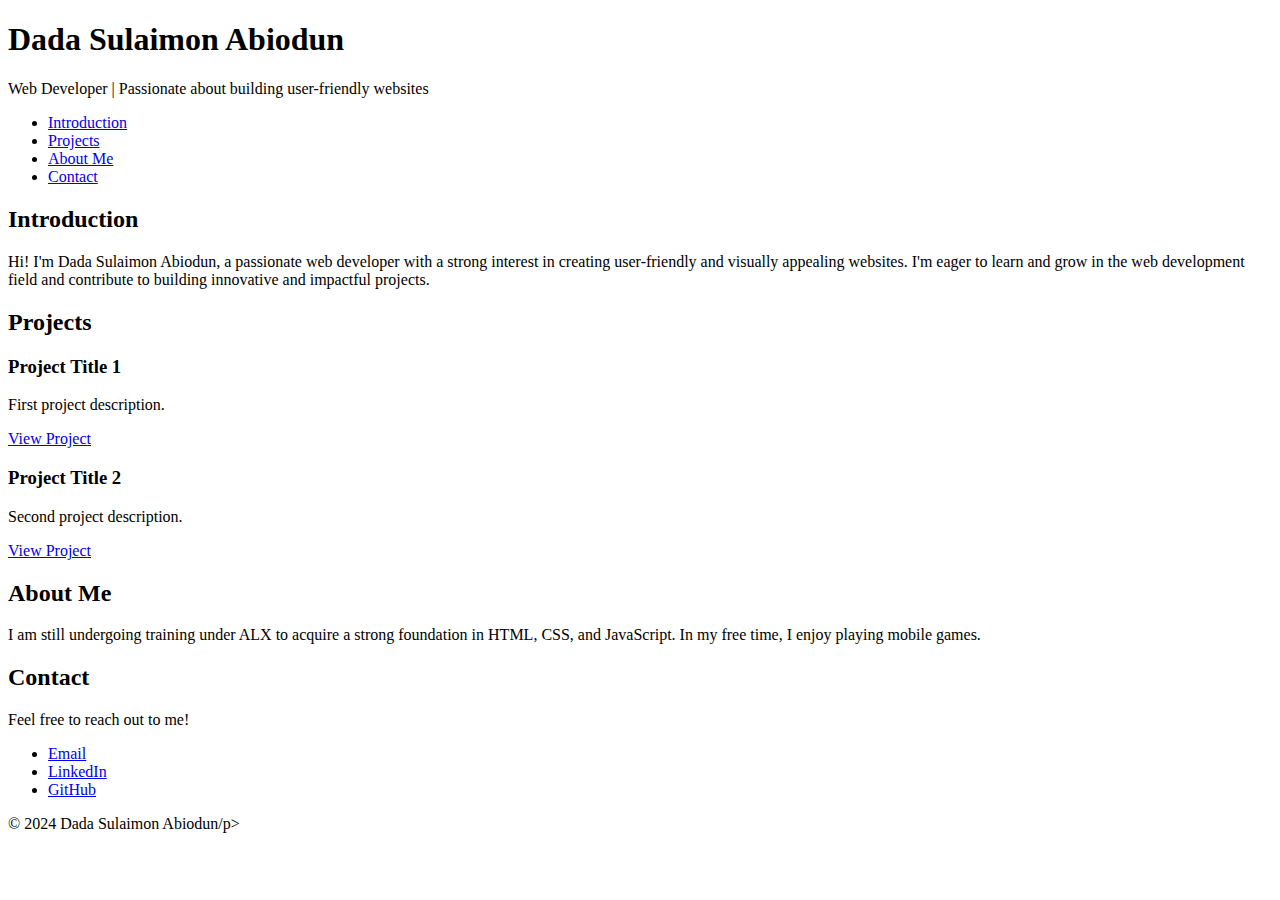
<file: portfolio/index.html>
<!DOCTYPE html>
<html lang="en">
<head>
    <meta charset="utf-8">
    <title>Dada Sulaimon Abiodun - Personal Portfolio</title>
    <meta name="viewport" content="width=device-width, initial-scale=1.0">
</head>
<body>
  <header>
    <h1>Dada Sulaimon Abiodun</h1>
    <p>Web Developer | Passionate about building user-friendly websites</p>
  </header>
  <nav>
    <ul>
      <li><a href="#introduction">Introduction</a></li>
      <li><a href="#projects">Projects</a></li>
      <li><a href="#about">About Me</a></li>
      <li><a href="#contact">Contact</a></li>
    </ul>
  </nav>
  <section id="introduction">
    <h2>Introduction</h2>
  <p>Hi! I'm Dada Sulaimon Abiodun, a passionate web developer with a strong interest in creating user-friendly and visually appealing websites. I'm eager to learn and grow in the web development field and contribute to building innovative and impactful projects.</p>
  </section>
  <section id="projects">
    <h2>Projects</h2>
    <article>
      <h3>Project Title 1</h3>
      <p>First project description.</p>
      <a href="https://www.example.com/project1" target="_blank">View Project</a>
    </article>
    <article>
      <h3>Project Title 2</h3>
      <p>Second project description.</p>
      <a href="https://www.example.com/project2" target="_blank">View Project</a>
    </article>
    </section>
  <section id="about">
    <h2>About Me</h2>
    <p>I am still undergoing training under ALX to acquire a strong foundation in HTML, CSS, and JavaScript. In my free time, I enjoy playing mobile games.</p>
  </section>
  <section id="contact">
    <h2>Contact</h2>
    <p>Feel free to reach out to me!</p>
    <ul>
      <li><a href="mailto:abiodunsulaimon08@gmail.com">Email</a></li>
      <li><a href="https://www.linkedin.com/in/sulaimondada/" target="_blank">LinkedIn</a></li>
      <li><a href="https://github.com/ecstasy-cypher" target="_blank">GitHub</a></li>
    </ul>
  </section>
  <footer>
    <p>&copy; 2024 Dada Sulaimon Abiodun/p>
  </footer>
</body>
</html>
</file>
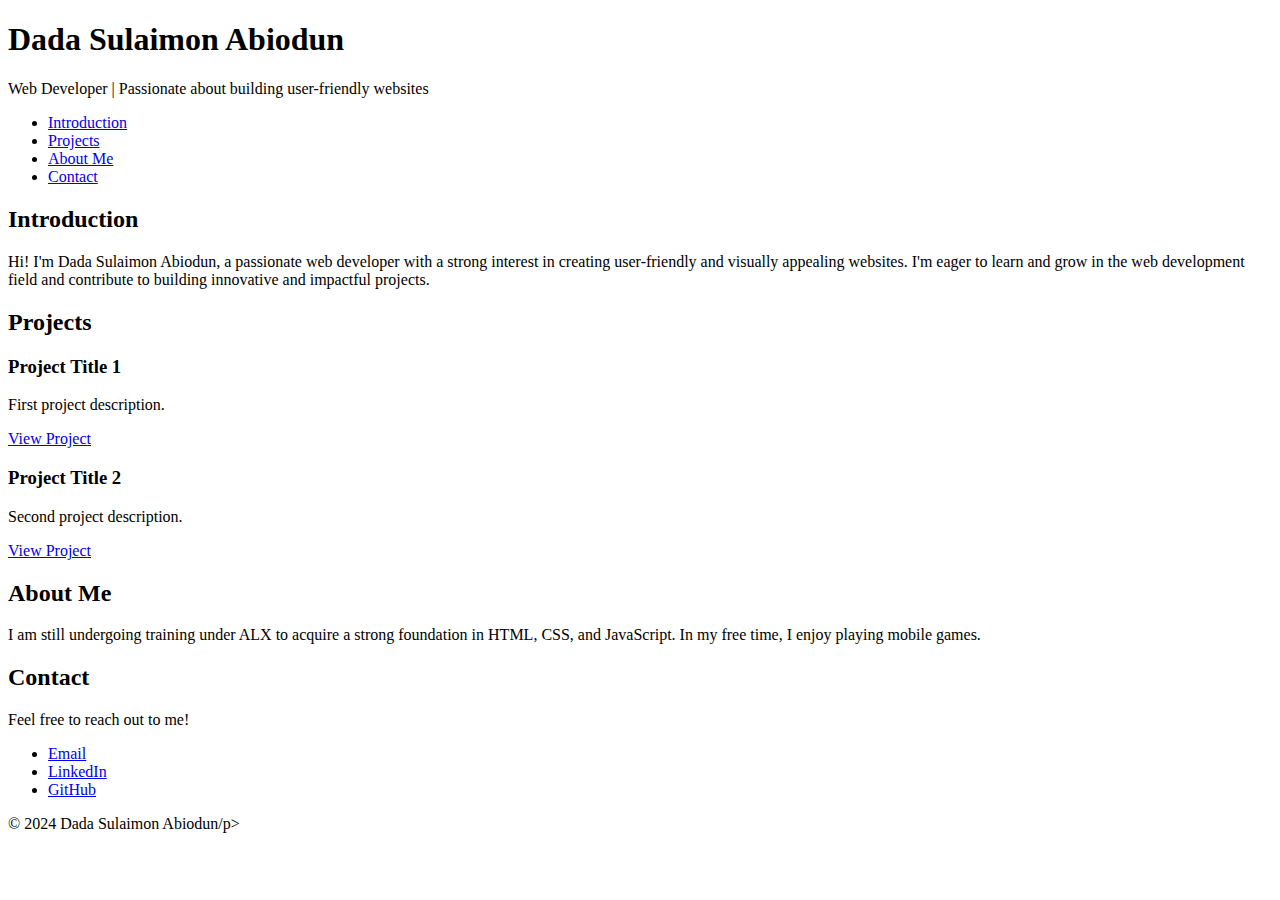
<file: Portfolio/index.html>
<!DOCTYPE html>
<html lang="en">
<head>
    <meta charset="UTF-8">
    <meta name="viewport" content="width=device-width, initial-scale=1.0">
    <title>Dada Sulaimon Abiodun - Personal Portfolio</title>
</head>
<body>
  <header>
    <h1>Dada Sulaimon Abiodun</h1>
    <p>Web Developer | Passionate about building user-friendly websites</p>
  </header>
  <nav>
    <ul>
      <li><a href="#introduction">Introduction</a></li>
      <li><a href="#projects">Projects</a></li>
      <li><a href="#about">About Me</a></li>
      <li><a href="#contact">Contact</a></li>
    </ul>
  </nav>
  <section id="Introduction">
    <h2>Introduction</h2>
  <p>Hi! I'm Dada Sulaimon Abiodun, a passionate web developer with a strong interest in creating user-friendly and visually appealing websites. I'm eager to learn and grow in the web development field and contribute to building innovative and impactful projects.</p>
  </section>

  <section id="projects">
    <h2>Projects</h2>
    <article class="project">
      <h3>Project Title 1</h3>
      <p>First project description.</p>
      <a href="https://www.example.com/project1" target="_blank">View Project</a>
    </article>
    <article class="project">
      <h3>Project Title 2</h3>
      <p>Second project description.</p>
      <a href="https://www.example.com/project2" target="_blank">View Project</a>
    </article>
    </section>

  <section id="about">
    <h2>About Me</h2>
    <p>I am still undergoing training under ALX to acquire a strong foundation in HTML, CSS, and JavaScript. In my free time, I enjoy playing mobile games.</p>
  </section>

  <section id="contact">
    <h2>Contact</h2>
    <p>Feel free to reach out to me!</p>
    <ul>
      <li><a href="mailto:abiodunsulaimon08@gmail.com">Email</a></li>
      <li><a href="https://www.linkedin.com/in/sulaimondada/" target="_blank">LinkedIn</a></li>
      <li><a href="https://github.com/ecstasy-cypher" target="_blank">GitHub</a></li>
    </ul>
  </section>
  <footer>
    <p>&copy; 2024 Dada Sulaimon Abiodun/p>
  </footer>
</body>
</html>
</file>
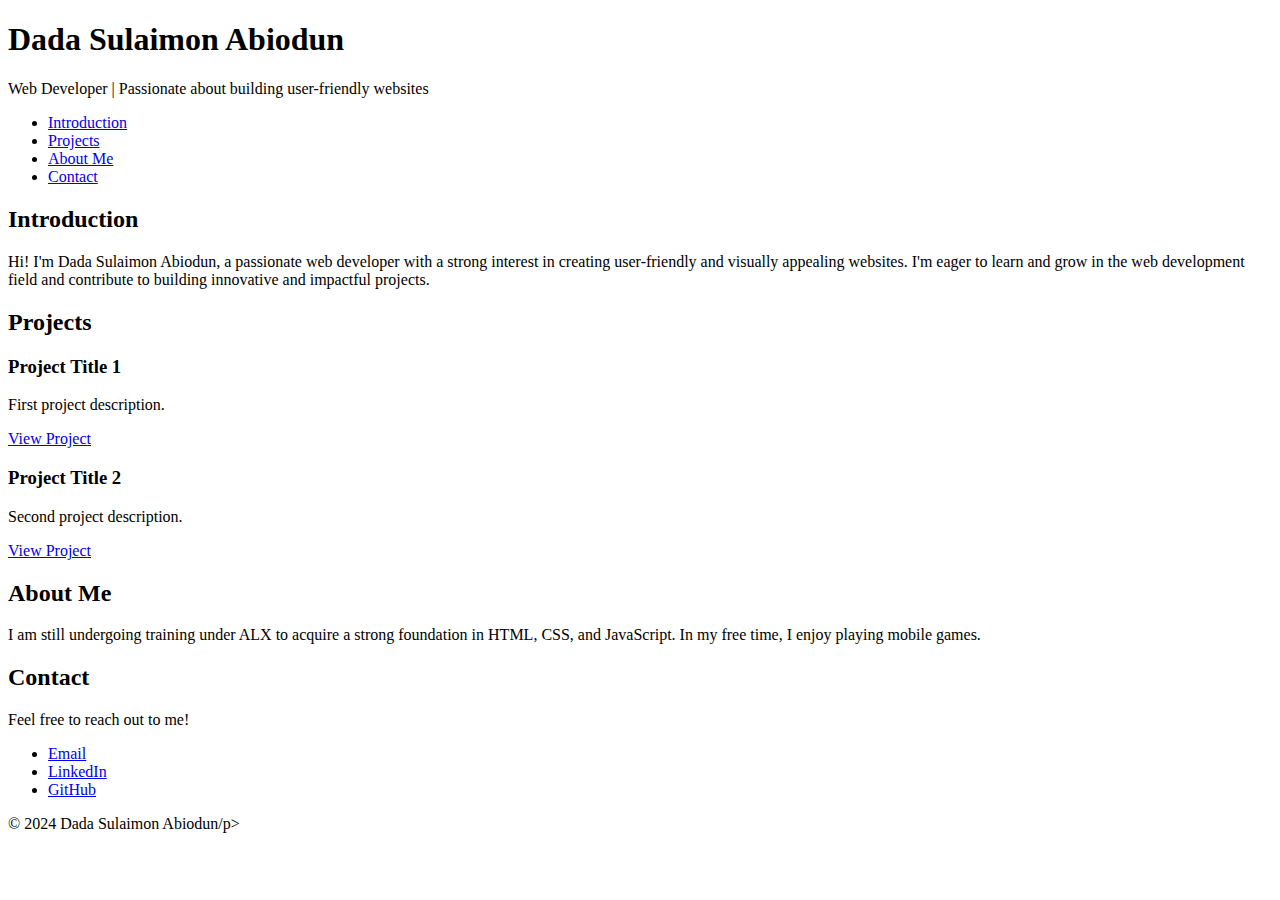
<file: html_basic/portfolio/index.html>
<!DOCTYPE html>
<html lang="en">
<head>
    <meta charset="UTF-8">
    <meta name="viewport" content="width=device-width, initial-scale=1.0">
    <title>Dada Sulaimon Abiodun - Personal Portfolio</title>
</head>
<body>
  <header>
    <h1>Dada Sulaimon Abiodun</h1>
    <p>Web Developer | Passionate about building user-friendly websites</p>
  </header>
  <nav>
    <ul>
      <li><a href="#introduction">Introduction</a></li>
      <li><a href="#projects">Projects</a></li>
      <li><a href="#about">About Me</a></li>
      <li><a href="#contact">Contact</a></li>
    </ul>
  </nav>
  <section id="Introduction">
    <h2>Introduction</h2>
  <p>Hi! I'm Dada Sulaimon Abiodun, a passionate web developer with a strong interest in creating user-friendly and visually appealing websites. I'm eager to learn and grow in the web development field and contribute to building innovative and impactful projects.</p>
  </section>
  <section id="projects">
    <h2>Projects</h2>
    <article class="project">
      <h3>Project Title 1</h3>
      <p>First project description.</p>
      <a href="https://www.example.com/project1" target="_blank">View Project</a>
    </article>
    <article class="project">
      <h3>Project Title 2</h3>
      <p>Second project description.</p>
      <a href="https://www.example.com/project2" target="_blank">View Project</a>
    </article>
    </section>
  <section id="about">
    <h2>About Me</h2>
    <p>I am still undergoing training under ALX to acquire a strong foundation in HTML, CSS, and JavaScript. In my free time, I enjoy playing mobile games.</p>
  </section>
  <section id="contact">
    <h2>Contact</h2>
    <p>Feel free to reach out to me!</p>
    <ul>
      <li><a href="mailto:abiodunsulaimon08@gmail.com">Email</a></li>
      <li><a href="https://www.linkedin.com/in/sulaimondada/" target="_blank">LinkedIn</a></li>
      <li><a href="https://github.com/ecstasy-cypher" target="_blank">GitHub</a></li>
    </ul>
  </section>
  <footer>
    <p>&copy; 2024 Dada Sulaimon Abiodun/p>
  </footer>
</body>
</html>
</file>
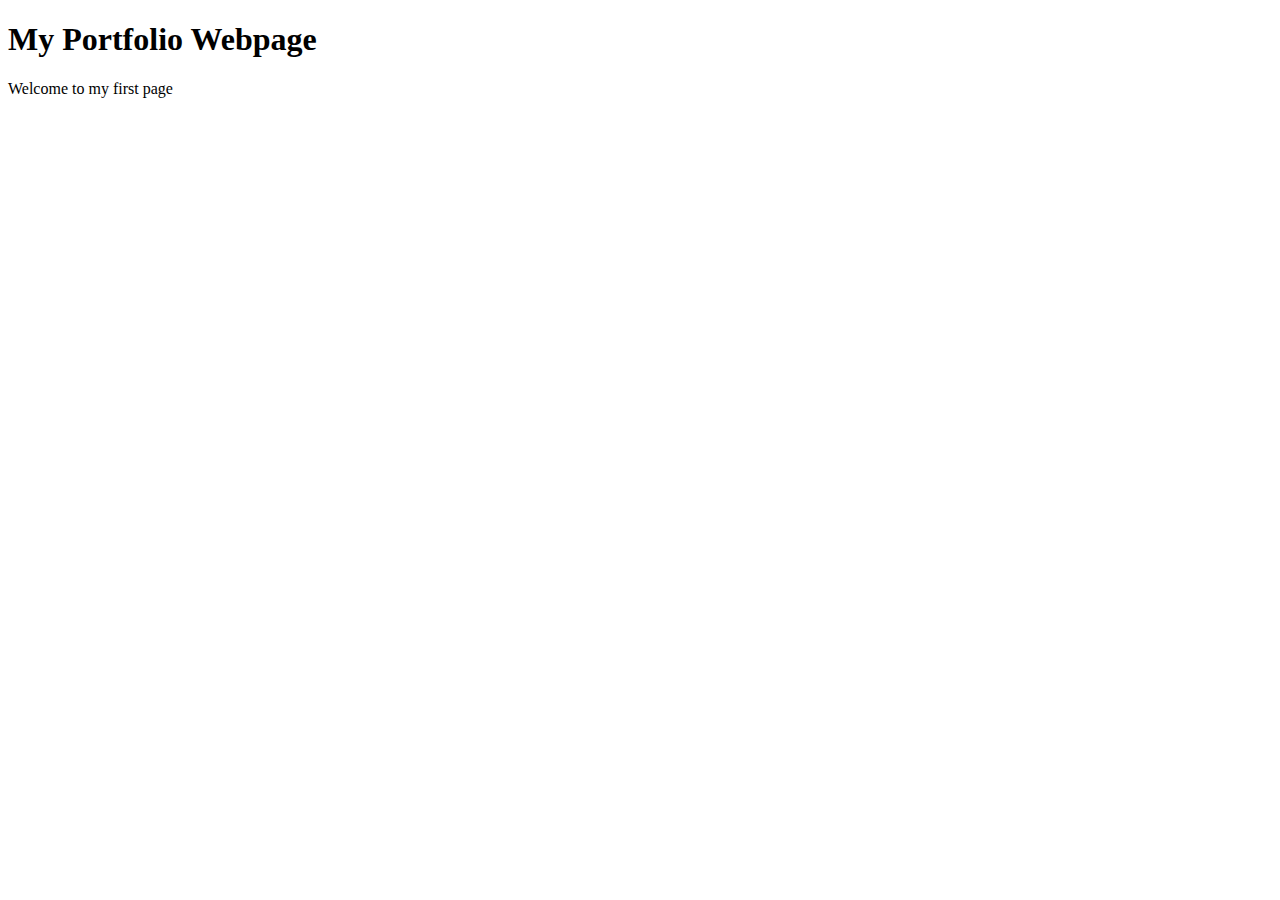
<file: html_basic/base_index.html>
<!DOCTYPE html>
<html lang="en">
  <head>
    <meta charset="UTF-8">
    <meta name="viewport" content="width=device-width, initial-scale=1.0">
    <title>My First Portfolio</title>
  </head>
  <body>
    <header>
      <h1>My Portfolio Webpage</h1>
    </header>
    <p>Welcome to my first page</p>
  </body>
</html>
</file>
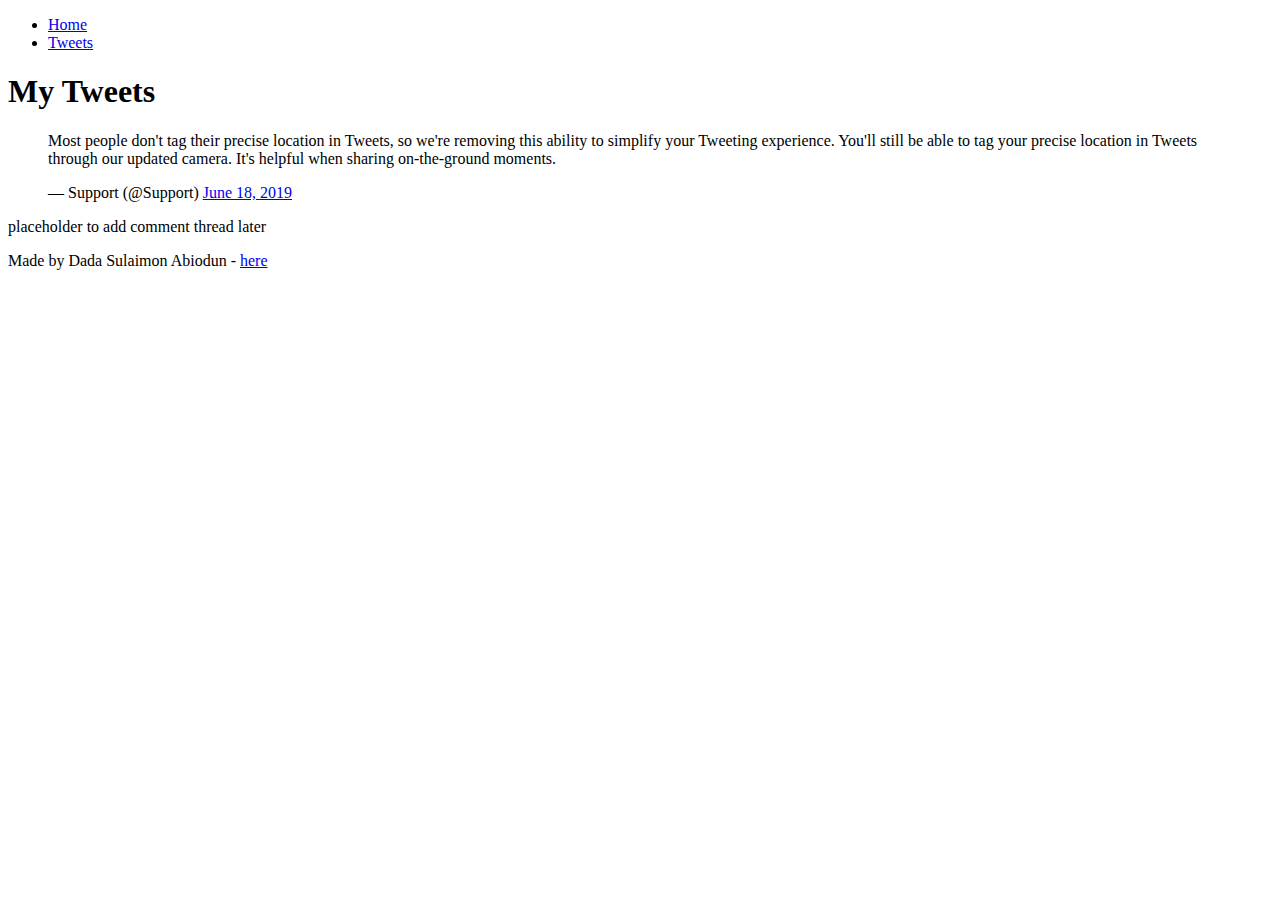
<file: html_basic/tweets.html>
<!DOCTYPE html>
<html lang="en">
<head>
    <meta charset="UTF-8">
    <meta name="viewport" content="width=device-width, initial-scale=1.0">
    <title>My Tweets</title>
</head>
<body>
    <header>
        <ul>
            <li><a href="index.html">Home</a></li>
            <li><a href="tweets.html">Tweets</a></li> 
        </ul>
    </header>
    <main>
        <article>
          <h1>My Tweets</h1>
          <blockquote class="twitter-tweet" data-media-max-width="560"><p lang="en" dir="ltr">Most people don&#39;t tag their precise location in Tweets, so we&#39;re removing this ability to simplify your Tweeting experience. You&#39;ll still be able to tag your precise location in Tweets through our updated camera. It&#39;s helpful when sharing on-the-ground moments.</p>&mdash; Support (@Support) <a href="https://twitter.com/Support/status/1141039841993355264?ref_src=twsrc%5Etfw">June 18, 2019</a></blockquote> 
          <script async src="https://platform.twitter.com/widgets.js"></script>
        </article>
        <aside>
            <p>placeholder to add comment thread later</p>
        </aside>
    </main>
    <footer>
      <p>Made by Dada Sulaimon Abiodun - <a href="https://github.com/ecstasy-cypher" target="_blank">here</a></p>
    </footer>
</body>
</html>
</file>
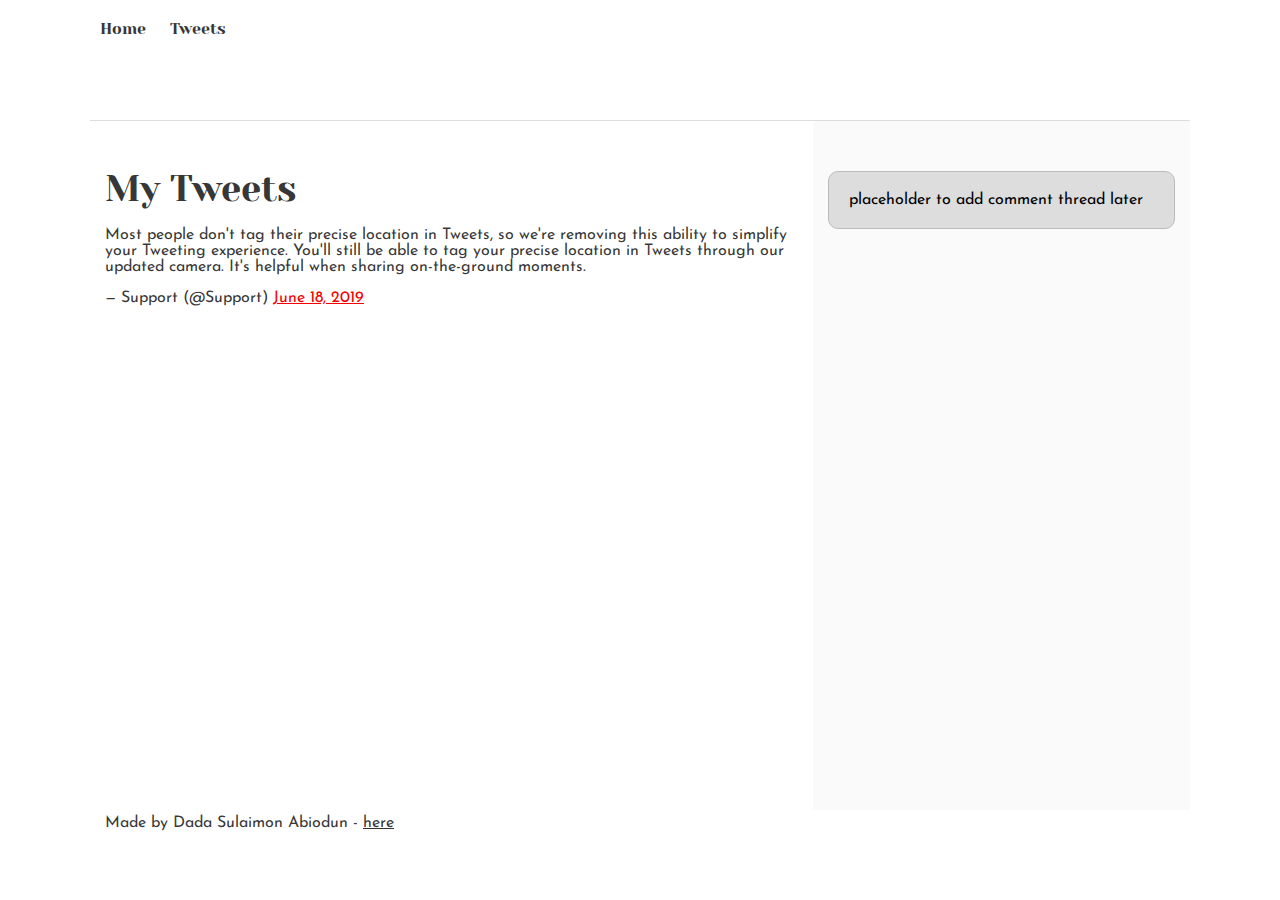
<file: css_basic/html_basic/tweets.html>
<!DOCTYPE html>
<html lang="en">
<head>
    <meta charset="UTF-8">
    <meta name="viewport" content="width=device-width, initial-scale=1.0">
    <title>My Tweets</title>
    <link href="base.css" rel="stylesheet">
    <link href="styles.css" rel="stylesheet">
</head>
<body>
    <header>
        <ul>
            <li><a href="index.html">Home</a></li>
            <li><a href="tweets.html">Tweets</a></li> 
        </ul>
    </header>
    <main>
        <article>
          <h1>My Tweets</h1>
          <blockquote class="twitter-tweet" data-media-max-width="560"><p lang="en" dir="ltr">Most people don&#39;t tag their precise location in Tweets, so we&#39;re removing this ability to simplify your Tweeting experience. You&#39;ll still be able to tag your precise location in Tweets through our updated camera. It&#39;s helpful when sharing on-the-ground moments.</p>&mdash; Support (@Support) <a href="https://twitter.com/Support/status/1141039841993355264?ref_src=twsrc%5Etfw">June 18, 2019</a></blockquote> 
          <script async src="https://platform.twitter.com/widgets.js"></script>
        </article>
        <aside>
            <p>placeholder to add comment thread later</p>
        </aside>
    </main>
    <footer>
      <p>Made by Dada Sulaimon Abiodun - <a href="https://github.com/ecstasy-cypher" target="_blank">here</a></p>
    </footer>
</body>
</html>
</file>
<file: css_basic/html_basic/base.css>
/* Importing webfonts */
/* (If you're learning CSS, you should disregard that) */

@import url(https://fonts.googleapis.com/css?family=Yeseva+One);
@import url(https://fonts.googleapis.com/css?family=Josefin+Sans:400,700,700italic,400italic);


/* CSS reset rules */

html, body {
	height: 100%;
	min-height: 100%;
}
html, body, div, span, applet, object, iframe,
h1, h2, h3, h4, h5, h6, p, blockquote, pre,
a, abbr, acronym, address, big, cite, code,
del, dfn, img, ins, kbd, q, s, samp,
small, strike, sub, sup, tt, var,
b, u, i, center,
dl, dt, dd,
fieldset, form, label, legend,
table, caption, tbody, tfoot, thead, tr, th, td,
article, aside, canvas, details, embed, 
figure, figcaption, footer, header, hgroup, 
menu, nav, output, ruby, section, summary,
time, mark, audio, video {
	margin: 0;
	padding: 0;
	border: 0;
	font-size: 100%;
	font: inherit;
	vertical-align: baseline;
}
/* HTML5 display-role reset for older browsers */
article, aside, details, figcaption, figure, 
footer, header, hgroup, menu, nav, section {
	display: block;
}
body {
	line-height: 1;
}
blockquote, q {
	quotes: none;
}
blockquote:before, blockquote:after,
q:before, q:after {
	content: '';
	content: none;
}
table {
	border-collapse: collapse;
	border-spacing: 0;
}


/* Fonts and colors */

body {
	font-family: 'Josefin Sans', serif;
	color: rgba(0, 0, 0, 0.8);
}
h1, h2, h3, h4, h5, h6, header {
	font-family: 'Yeseva One', sans-serif;
}
article {
}
header {
	border-bottom: 1px solid rgb(221,221,221);
	transition: border-bottom-color 1s ease;
}
header a {
	color: rgba(0, 0, 0, 0.8);
}
aside {
	background: #FAFAFA;
}
aside p {
	border: 1px solid #bbb;
	background: #ddd;
	color: black;
}
footer a {
	color: rgba(0, 0, 0, 0.8);
}
a {
	color: #F80002;
}


/* Positioning and margins */

@media (min-width: 1100px) {
	body {
		width: 1100px;
		margin: 0 auto;
	}
}

article {
	padding: 50px 15px;
}
article > *:first-child {
	margin-top: 0;
}
aside {
	padding: 50px 15px;
}
header .right {
	float: right;
	margin: 0 10px 15px;
}


/* Header */
header {
	padding: 20px 0;
	height: 80px;
}
header ul {
	list-style: none;
	margin: 0;
	padding: 0;
}
header li {
	display: inline;
	vertical-align:middle;
}
header li:first-child {
	margin: 0;
}
header li a {
	margin: 0 10px;
}
header li.logo {
	font-size: 36px;
}
header a {
	text-decoration: none;
}


/* Aside */

aside p {
	border-radius: 10px;
	padding: 20px 20px;
}


/* Footer */

footer {
	padding: 5px 15px;
	height: 80px;
}


/* Text styles and margins */

p {
	margin-bottom: 15px;
}
h1 {
	font-size: 36px;
	margin: 40px 0 20px;
}
h2 {
	font-size: 32px;
	margin: 30px 0 15px;
}
h3 {
	font-size: 28px;
	margin: 25px 0 10px;
}
h4 {
	font-size: 20px;
	font-weight: bold;
	margin: 20px 0 10px;
}
h5 {
	font-size: 18px;
	font-weight: bold;
	margin: 15px 0 10px;
}
h6 {
	font-weight: bold;
	margin: 5px 0;
}

@media (max-width: 800px) {
  body.works_on_smartphone {
  	display: block;
  }
  body.works_on_smartphone main {
  	display: block;
  }
  header .right {
  	float: none;
  }
}
</file>
<file: css_basic/html_basic/styles.css>
body, main {
  display: flex;
}

body {
  flex-direction: column;
}

main {
  flex-direction: row;
  flex: auto;
}

article {
  flex: 2;
}

aside {
  flex: 1;
}

article, aside {
  overflow-y: auto
}
</file>
